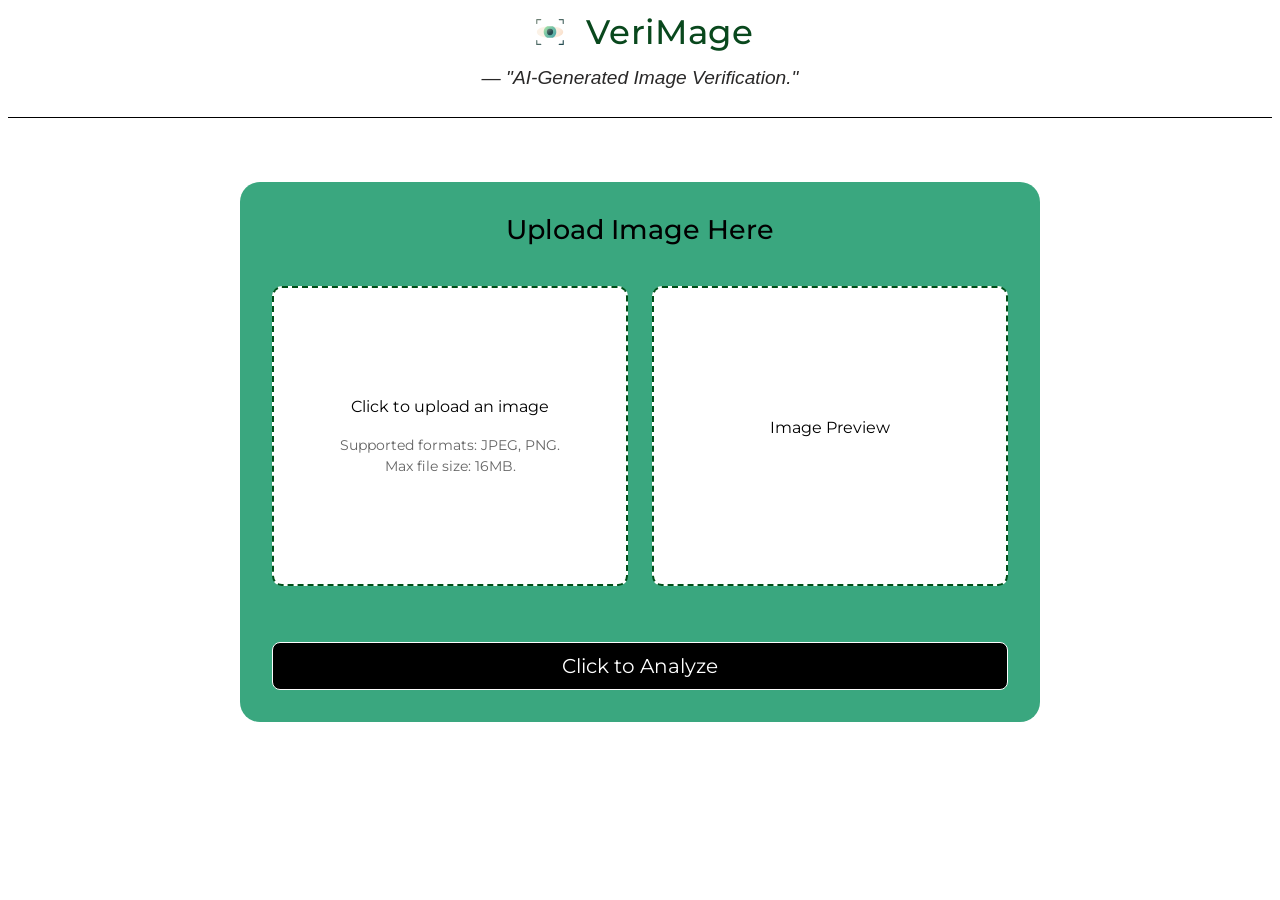
<file: templates/index.html>
<!DOCTYPE html>
<html lang="en">

<head>
  <meta charset="UTF-8">
  <meta name="viewport" content="width=device-width, initial-scale=1.0">
  <title>VeriMage | AI-Generated Image Verification. </title>
  <link rel="icon" href="../static/favicon.svg" type="image/svg+xml" sizes="any">
  <link rel="preconnect" href="https://fonts.googleapis.com">
  <link rel="preconnect" href="https://fonts.gstatic.com" crossorigin>
  <link href="https://fonts.googleapis.com/css2?family=Montserrat:wght@400;500;600&display=swap" rel="stylesheet">
  <link href="https://cdn.jsdelivr.net/npm/bootstrap@5.3.0/dist/css/bootstrap.min.css" rel="stylesheet">
  <link rel="stylesheet" href="../static/styles.css">
</head>

<body>
  <header class="site-header">
    <h1><img src="../static/logo.svg" alt="FakeCatcher Logo" class="logo-icon">VeriMage</h1>
    <p class="tagline">— "AI-Generated Image Verification."</p>
  </header>

  <div class="content-container">
    <div class="upload-container">
      <h2 class="text-center mb-4">Upload Image Here</h2>
      <!-- Upload Form -->
      <form id="uploadForm" enctype="multipart/form-data" method="POST">
        <div class="row equal-height-container">
          <!-- Left Column: Upload Zone -->
          <div class="col-md-6">
            <div class="upload-area" id="uploadBox">
              <p>Click to upload an image</p>
              <small class="upload-info">
                Supported formats: JPEG, PNG.<br>
                Max file size: 16MB.</small>
              <input type="file" id="imageInput" name="image" accept="image/*" hidden>
            </div>
          </div>
          <!-- Right Column: Preview Zone -->
          <div class="col-md-6">
            <div id="thumbnailContainer" class="preview-container text-center">
              <p id="previewPlaceholder">Image Preview</p>
              <img id="imagePreview" class="preview-thumbnail" onclick="openFullSizeImage()" style="display: none;">
            </div>
          </div>
        </div>
        <!-- Submit Button -->
        <div class="d-grid gap-2 mt-4">
          <button type="submit" class="btn btn-primary btn-lg">Click to Analyze</button>
        </div>
      </form>
    </div>
  </div>

  <!-- Loading overlay for analysis animation -->
  <div id="loadingOverlay" class="loading-overlay">
    <div class="loading-content">
      <div class="spinner-grow" role="status">
        <span class="visually-hidden">Processing...</span>
      </div>
      <div class="percentage-text">0%</div>
    </div>
  </div>

  <!-- Image Modal -->
  <div class="modal fade" id="imageModal" tabindex="-1">
    <div class="modal-dialog modal-dialog-centered modal-xl">
      <div class="modal-content">
        <div class="modal-header">
          <h5 class="modal-title">Full Size Preview</h5>
          <button type="button" class="btn-close" data-bs-dismiss="modal"></button>
        </div>
        <div class="modal-body text-center">
          <img id="fullSizePreview" class="img-fluid">
        </div>
      </div>
    </div>
  </div>

  <!-- Bootstrap & Custom Scripts -->
  <script src="https://cdn.jsdelivr.net/npm/bootstrap@5.3.0/dist/js/bootstrap.bundle.min.js"></script>
  <script src="../static/script.js"></script>
</body>

</html>
</file>
<file: static/styles.css>
.logo-icon {
    width: 48px;
    height: 48px;
    vertical-align: middle;
}

.loading-overlay {
    position: fixed;
    top: 0;
    left: 0;
    width: 100%;
    height: 100%;
    background-color: rgba(0, 0, 0, 0.7);
    display: none;
    align-items: center;
    justify-content: center;
    z-index: 9999;
}

.loading-content {
    display: flex;
    flex-direction: column;
    align-items: center;
    gap: 1rem;
}

.loading-overlay .spinner-grow {
    width: 4rem;
    height: 4rem;
    color: #fff;
}

.percentage-text {
    color: #fff;
    font-size: 1.5rem;
    font-family: 'Montserrat', sans-serif;
    font-weight: 500;
    text-align: center;
    transition: all 0.3s ease;
}

.loading-overlay .spinner-grow-sm {
    width: 1.5rem;
    height: 1.5rem;
    color: #fff;
}

body {
    background-color: white;
    color: #fff;
    margin: 0.5rem;
    font-family: 'Montserrat', 'Segoe UI', 'Roboto', sans-serif;
}

h2 {
    color: #000;
    font-family: 'Montserrat', 'Segoe UI', 'Roboto', sans-serif;
    font-size: 1.7rem;
    padding-bottom: 1rem;
}


.site-header {
    text-align: center;
    margin-top: 0.5rem;
    padding-bottom: 0.5rem;
    border-bottom: 1.5px solid #000000;
}

.site-header h1 {
    font-family: 'Montserrat', 'Segoe UI', 'Roboto', sans-serif;
    font-size: 2.1rem;
    margin: 0;
    color: rgb(9, 72, 29);
    display: flex;
    align-items: center;
    justify-content: center;
    gap: 0.75rem;
    line-height: 1.2;
    font-weight: 500;
    letter-spacing: 0.02em;
}

.site-header h1 svg {
    vertical-align: middle;
    width: 48px;
    height: 48px;
    flex-shrink: 0;
}

.content-container {
    background-color: rgb(58, 167, 127);
    color: rgb(41, 49, 45);
    max-width: 800px;
    margin: 4rem auto;
    padding: 2rem;
    border-radius: 20px;
    box-shadow: 0 0 15px rgba(255, 255, 255, 0.1);
}

.upload-area {
    border: 2px dashed rgb(0, 79, 24);
    border-radius: 10px;
    padding: 2rem;
    text-align: center;
    background-color: #ffffff;
    transition: all 0.3s ease;
    cursor: pointer;
    color: black;
    min-height: 250px;
    height: 100%;
    display: flex;
    flex-direction: column;
    justify-content: center;
    box-sizing: border-box;
}

.upload-info {
    color: #666;
    line-height: 1.5;
}

.upload-area:hover {
    background-color: #000;
    color: #fff;
    transform: scale(1.07);
}

.preview-container {
    border: 2px dashed rgb(0, 79, 24);
    border-radius: 10px;
    height: 300px;
    display: flex;
    align-items: center;
    justify-content: center;
    padding: 2rem;
    box-sizing: border-box;
    background-color: #ffffff;
    color: black;
    transition: all 0.3s ease;
}

.preview-container:hover {
    cursor: not-allowed;
}

.preview-thumbnail {
    width: 100%;
    height: 100%;
    object-fit: contain;
    border-radius: 8px;
    cursor: pointer;
    transition: transform 0.2s;
    border: none;
}

.preview-thumbnail:hover {
    transform: scale(1.02);
    border: none;
}

#imageModal .modal-content {
    background-color: #fff;
    color: #000;
}

#fullSizePreview {
    max-height: 80vh;
    object-fit: contain;
}

.result-box {
    border-radius: 5px;
    transition: all 0.3s ease;
}

.result-box.mt-4 {
    margin-top: 0.5rem !important;
}

.result-box h2 {
    font-weight: bold;
    font-family: 'Montserrat', 'Segoe UI', 'Roboto', sans-serif;
}


#userImage,
#resultText {
    opacity: 1;
    transition: opacity 1.5s ease-out;
    padding-top: 0.5rem;
    font-family: 'Montserrat', 'Segoe UI', 'Roboto', sans-serif;
    font-size: 1.2rem;
}

#introText {
    color: #000;
    font-family: 'Montserrat', 'Segoe UI', 'Roboto', sans-serif;
    font-size: 1rem;
    padding-top: 2rem;
}

.result-image-zone {
    border: 1px solid #ccc;
    border-radius: 10px;
    display: block;
    margin: 0 auto 0.5rem;
    text-align: center;
}

.btn-primary {
    background-color: rgb(0, 0, 0);
    border-color: rgb(253, 253, 253);
    color: rgb(255, 255, 255);
    margin-top: 2rem;
    padding: 0.5rem 1.5rem;
    transition: all 0.3s ease;
}

.btn-primary:hover {
    transform: translateY(-2px);
    box-shadow: 0 4px 8px rgba(0, 0, 0, 0.2);
    background-color: rgb(2, 5, 4);
    border-color: rgb(253, 253, 253);
}

.btn-primary.disabled {
    background-color: rgb(0, 0, 0);
    border-color: rgb(253, 253, 253);
    color: rgb(255, 255, 255);
    opacity: 0.7;
}

.btn-primary .spinner-grow-sm {
    color: rgb(255, 255, 255);
}

.authentic {
    color: #f7e9e2;
    font-weight: bold;
}

.fraudulent {
    color: #ffe100;
    font-weight: bold;
}

@media (max-width: 768px) {
    .content-container {
        margin: 1rem;
        padding: 1rem;
    }
}

/* Add a new container class to ensure equal heights */
.equal-height-container {
    display: flex;
    flex-wrap: wrap;
}

.equal-height-container>div {
    display: flex;
    flex-direction: column;
}

.equal-height-container .upload-area,
.equal-height-container .preview-container {
    flex-grow: 1;
}

.text-center.mt-3 {
    margin-top: 0.5rem !important;
}

/* Button: find more and go back */

.button-container {
    display: flex;
    justify-content: center;
    align-items: center;
    gap: 2rem;
    margin: 0 auto;
    max-width: 400px;
}

.custom-btn,
.primary-btn,
.secondary-btn {
    background: #000;
    color: #fff;
    border: 2px solid #fff;
    font-family: 'Montserrat', 'Segoe UI', 'Roboto', sans-serif;
    font-size: 1rem;
    font-weight: 500;
    border-radius: 8px;
    padding: 0.3rem 1.2rem;
    transition: all 0.2s;
    outline: none;
    cursor: pointer;
    box-shadow: 0 2px 8px rgba(0, 0, 0, 0.07);
    margin-top: 1rem;
    display: inline-block;
}

.custom-btn.secondary-btn {
    background: #e7b57c;
    color: #000000;
    border-color: #fff;
}

.custom-btn:hover,
.primary-btn:hover,
.secondary-btn:hover,
.custom-btn:focus,
.primary-btn:focus,
.secondary-btn:focus {
    transform: scale(1.07);
}

/* heatmap & slider */

#gradcamContainer {
    font-weight: 500;
    margin-top: 2rem;
    margin-bottom: 2rem;
    text-align: center;
    background: #ffffff;
    border-radius: 12px;
    border: 2px dashed rgb(0, 79, 24);
    padding: 1.5rem 1rem;
    box-shadow: 0 2px 12px rgba(0, 0, 0, 0.07);
}

#gradcamContainer h4 {
    color: #050505;
    font-size: 1.3rem;
    margin-bottom: 0.5rem;
}

#gradcamContainer p {
    color: #000000;
    font-size: 1rem;
    font-weight: 500;
    margin-top: 1rem;
    margin-bottom: 1rem;
}

#gradcamImage {
    max-width: 100%;
    border-radius: 8px;
    margin-top: 1rem;
    box-shadow: 0 2px 8px rgba(0, 0, 0, 0.08);
}

/* Slider styles for transparency control */
#sliderContainer {
    transition: opacity 0.3s ease;
    margin-top: 1.5rem;
    padding: 10px;
    border-radius: 8px;
    background-color: rgba(0, 0, 0, 0.02);
}

#sliderContainer .form-range {
    cursor: pointer;
}

#gradcamImage {
    transition: opacity 0.3s ease;
}

#gradcamImage.updating {
    filter: blur(1px);
}

.has-slider {
    position: relative;
}

#sliderLoadingIndicator {
    height: 24px;
    margin: 5px 0;
}

/* Custom range slider styling */
input[type=range].form-range {
    height: 25px;
    -webkit-appearance: none;
    margin: 10px 0;
    width: 100%;
}

input[type=range].form-range:focus {
    outline: none;
}

input[type=range].form-range::-webkit-slider-runnable-track {
    width: 100%;
    height: 8px;
    cursor: pointer;
    animate: 0.2s;
    box-shadow: 0px 0px 0px #000000;
    background: #3071A9;
    border-radius: 4px;
    border: 0px solid #000000;
}

input[type=range].form-range::-webkit-slider-thumb {
    box-shadow: 0px 0px 0px #000000;
    border: 1px solid #2196F3;
    height: 18px;
    width: 18px;
    border-radius: 50px;
    background: #FFFFFF;
    cursor: pointer;
    -webkit-appearance: none;
    margin-top: -5px;
}

input[type=range].form-range:focus::-webkit-slider-runnable-track {
    background: #4285F4;
}

input[type=range].form-range::-moz-range-track {
    width: 100%;
    height: 8px;
    cursor: pointer;
    animate: 0.2s;
    box-shadow: 0px 0px 0px #000000;
    background: #3071A9;
    border-radius: 4px;
    border: 0px solid #000000;
}

input[type=range].form-range::-moz-range-thumb {
    box-shadow: 0px 0px 0px #000000;
    border: 1px solid #2196F3;
    height: 18px;
    width: 18px;
    border-radius: 50px;
    background: #FFFFFF;
    cursor: pointer;
}

.tagline {
  font-family: 'Roboto', sans-serif;
  font-size: 1.2rem;
  font-weight: 300;
  font-style: italic;
  color: #292828;
  margin-top: 0.5rem;
}
</file>
